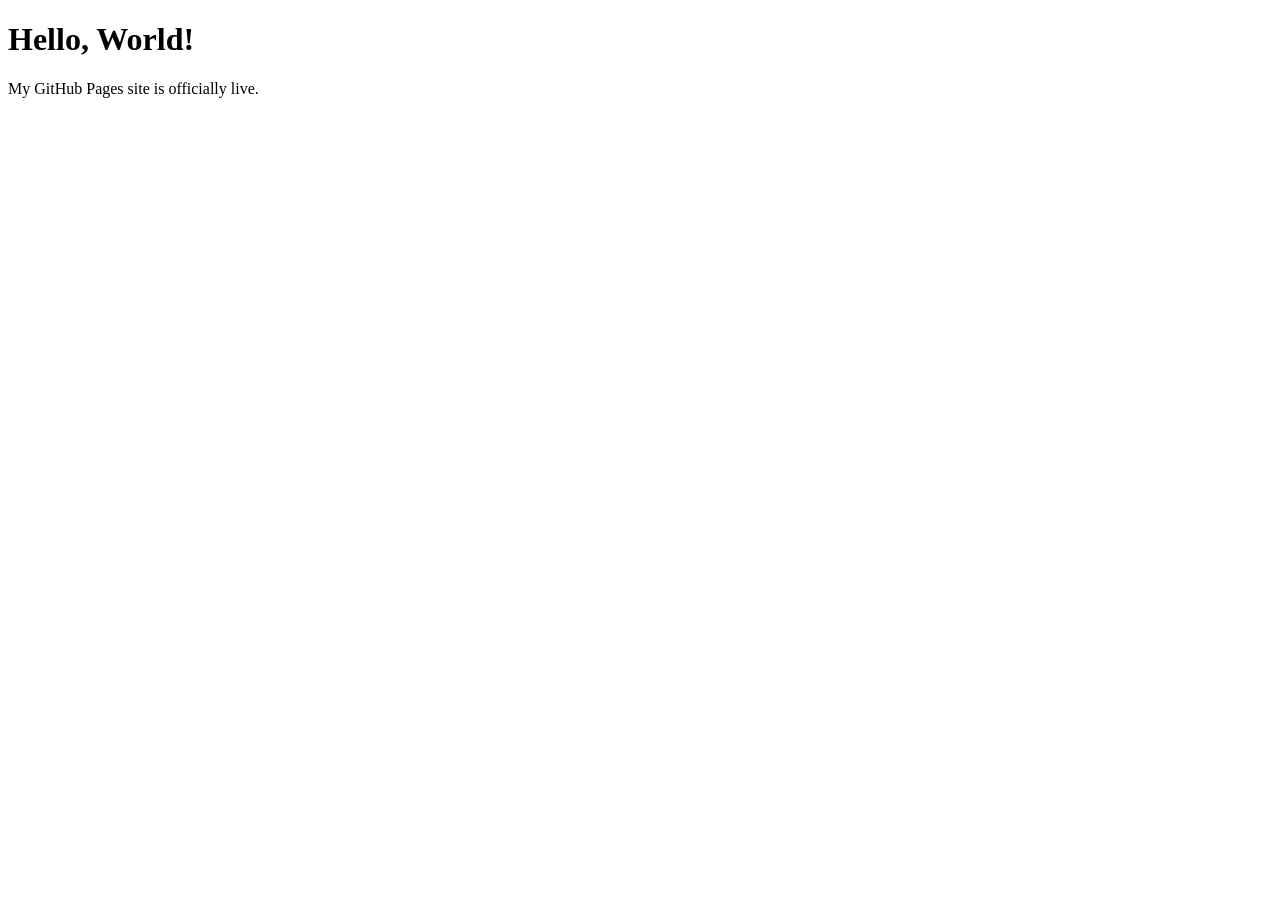
<file: placeholder.html>
<!DOCTYPE html>
<html lang="en">
<head>
    <meta charset="UTF-8">
    <title>My GitHub Pages Site</title>
</head>
<body>
    <h1>Hello, World!</h1>
    <p>My GitHub Pages site is officially live.</p>
</body>
</html>
</file>
